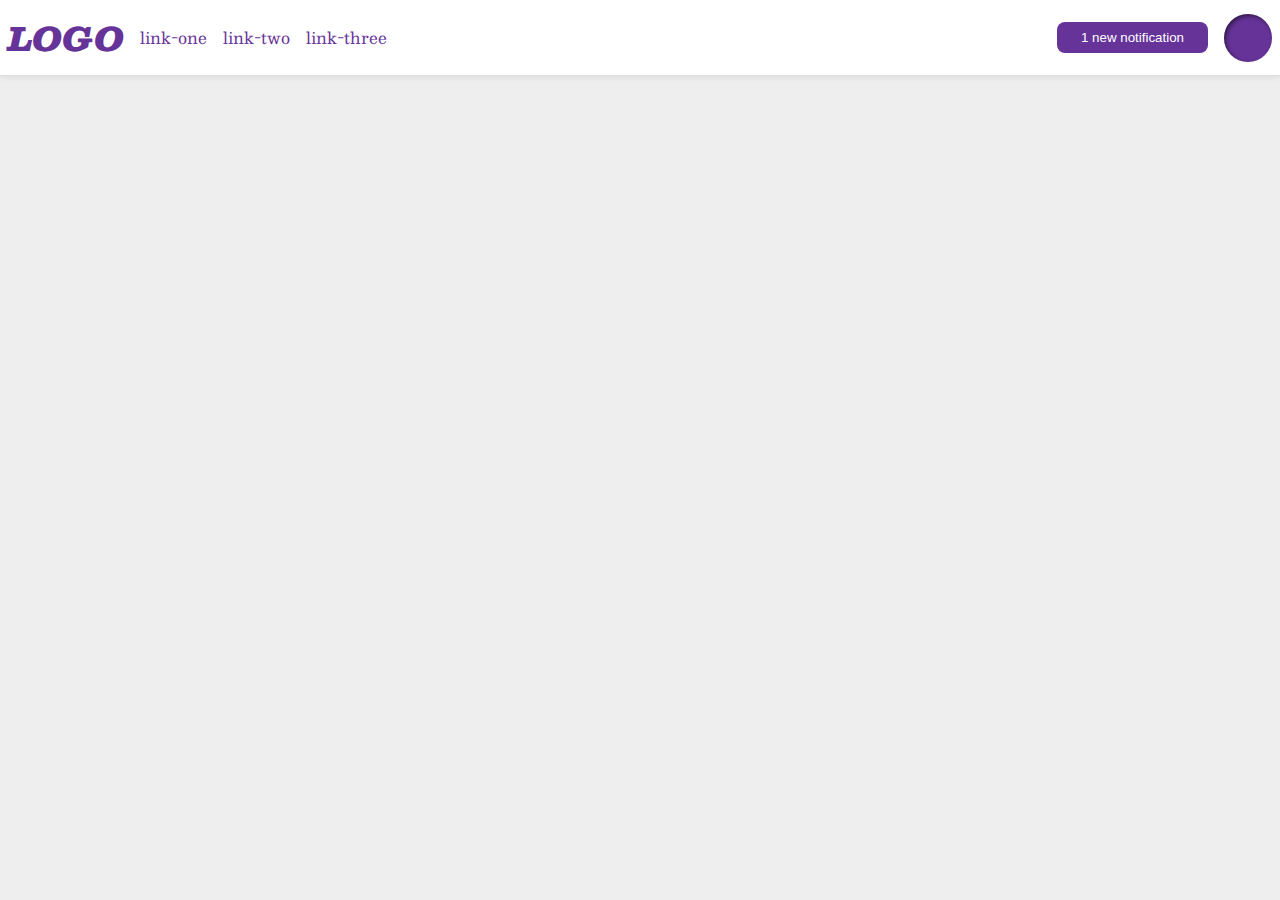
<file: foundations/flex/03-flex-header-2/index.html>
<!DOCTYPE html>
<html lang="en">
  <head>
    <meta charset="UTF-8">
    <meta http-equiv="X-UA-Compatible" content="IE=edge">
    <meta name="viewport" content="width=device-width, initial-scale=1.0">
    <title>Flex Header 2</title>
    <link rel="stylesheet" href="style.css">
  </head>
  <body>
    <div class="header">
      <div class="header-start">
        <div class="logo">
          LOGO
        </div>
        <ul class="links">
          <li><a href="https://google.com">link-one</a></li>
          <li><a href="https://google.com">link-two</a></li>
          <li><a href="https://google.com">link-three</a></li>
        </ul>
      </div>
      <div class="header-end">
        <button class="notifications">
          1 new notification
        </button>
        <div class="profile-image"></div>
      </div>
    </div>
  </body>
</html>
</file>
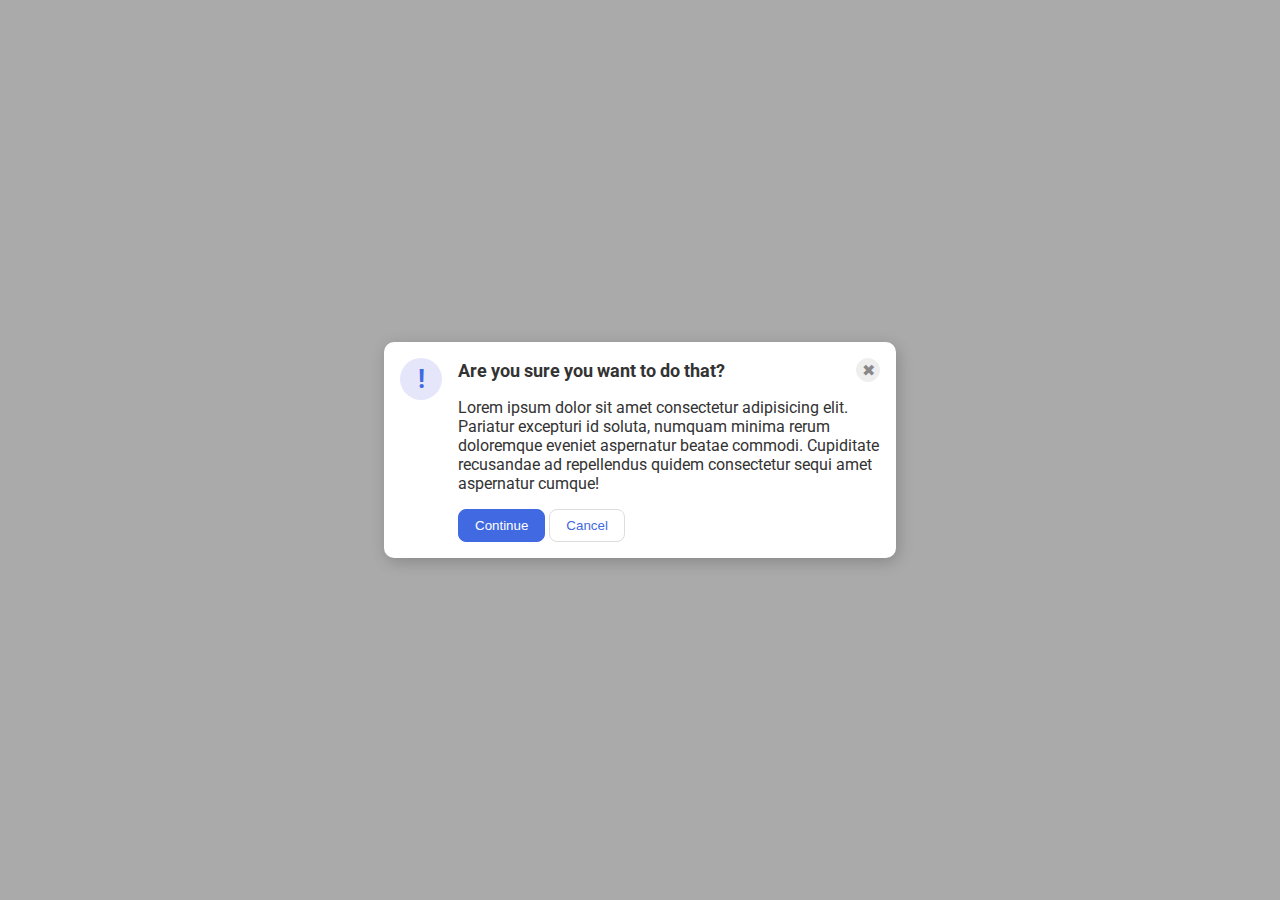
<file: foundations/flex/05-flex-modal/index.html>
<!DOCTYPE html>
<html lang="en">
  <head>
    <meta charset="UTF-8">
    <meta http-equiv="X-UA-Compatible" content="IE=edge">
    <meta name="viewport" content="width=device-width, initial-scale=1.0">
    <link rel="stylesheet" href="style.css">
    <title>Modal</title>
  </head>
  <body>
    <div class="modal">
      <div class="icon">!</div>
      <div class="container">
        <div class="header">
          Are you sure you want to do that?
          <button class="close-button">✖</button>
        </div>
        <div class="text">Lorem ipsum dolor sit amet consectetur adipisicing elit. Pariatur excepturi id soluta, numquam minima rerum doloremque eveniet aspernatur beatae commodi. Cupiditate recusandae ad repellendus quidem consectetur sequi amet aspernatur cumque!</div>
        <button class="continue">Continue</button>
        <button class="cancel">Cancel</button>
      </div>
    </div>
  </body>
</html>
</file>
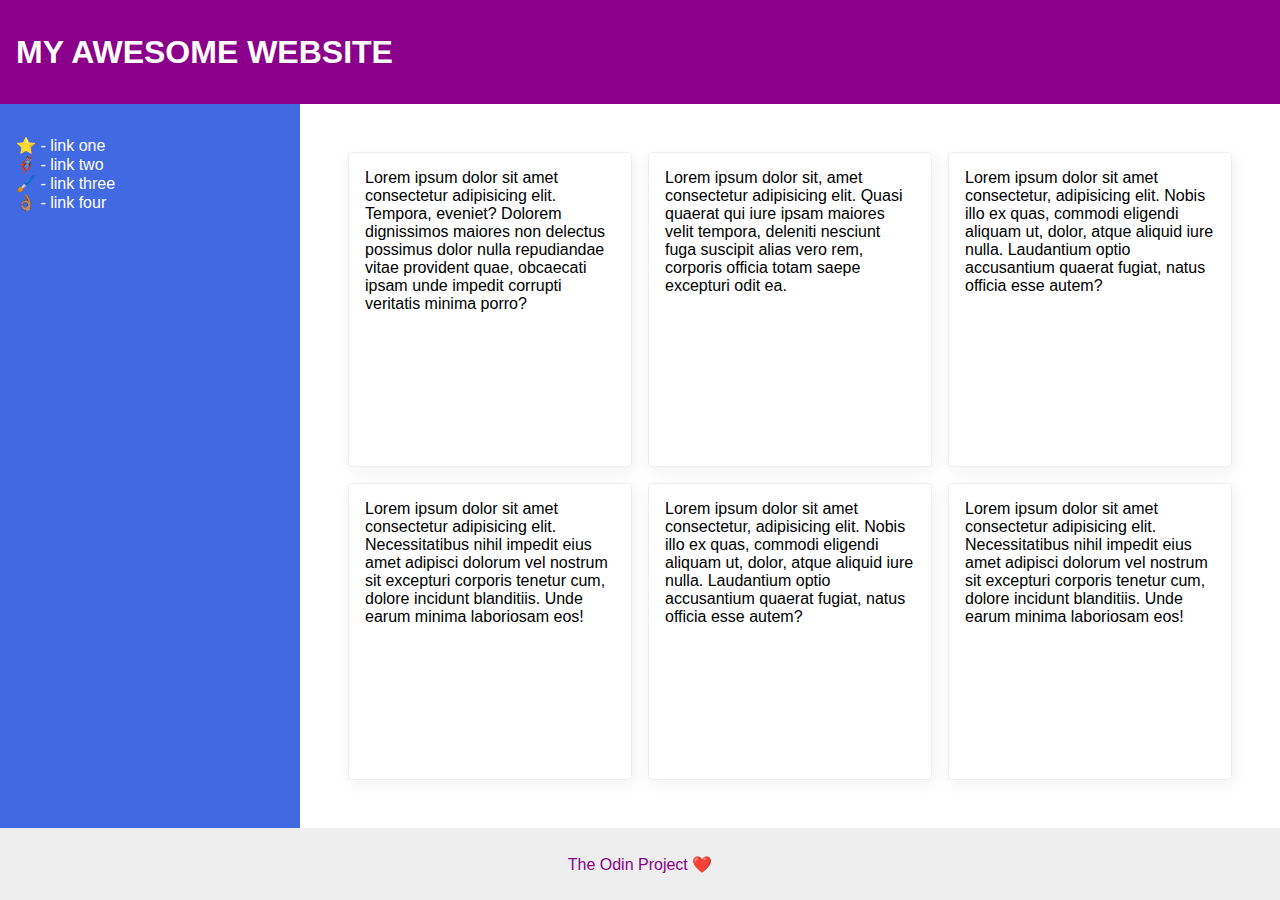
<file: foundations/flex/07-flex-layout-2/index.html>
<!DOCTYPE html>
<html lang="en">
  <head>
    <meta charset="UTF-8">
    <meta http-equiv="X-UA-Compatible" content="IE=edge">
    <meta name="viewport" content="width=device-width, initial-scale=1.0">
    <title>The Holy Grail</title>
    <link rel="stylesheet" href="style.css">
  </head>
  <body>
    <div class="header">
      MY AWESOME WEBSITE
    </div>
    <div class="content">
      <div class="sidebar">
        <ul>
          <li><a href="#">⭐ - link one</a></li>
          <li><a href="#">🦸🏽‍♂️ - link two</a></li>
          <li><a href="#">🖌️ - link three</a></li>
          <li><a href="#">👌🏽 - link four</a></li>
        </ul>
      </div>
      <div class="cards">
        <div class="card">Lorem ipsum dolor sit amet consectetur adipisicing elit. Tempora, eveniet? Dolorem dignissimos maiores non delectus possimus dolor nulla repudiandae vitae provident quae, obcaecati ipsam unde impedit corrupti veritatis minima porro?</div>
        <div class="card">Lorem ipsum dolor sit, amet consectetur adipisicing elit. Quasi quaerat qui iure ipsam maiores velit tempora, deleniti nesciunt fuga suscipit alias vero rem, corporis officia totam saepe excepturi odit ea.</div>
        <div class="card">Lorem ipsum dolor sit amet consectetur, adipisicing elit. Nobis illo ex quas, commodi eligendi aliquam ut, dolor, atque aliquid iure nulla. Laudantium optio accusantium quaerat fugiat, natus officia esse autem?</div>
        <div class="card">Lorem ipsum dolor sit amet consectetur adipisicing elit. Necessitatibus nihil impedit eius amet adipisci dolorum vel nostrum sit excepturi corporis tenetur cum, dolore incidunt blanditiis. Unde earum minima laboriosam eos!</div>
        <div class="card">Lorem ipsum dolor sit amet consectetur, adipisicing elit. Nobis illo ex quas, commodi eligendi aliquam ut, dolor, atque aliquid iure nulla. Laudantium optio accusantium quaerat fugiat, natus officia esse autem?</div>
        <div class="card">Lorem ipsum dolor sit amet consectetur adipisicing elit. Necessitatibus nihil impedit eius amet adipisci dolorum vel nostrum sit excepturi corporis tenetur cum, dolore incidunt blanditiis. Unde earum minima laboriosam eos!</div>
      </div>
    </div>
    <div class="footer">
      The Odin Project ❤️
    </div>
  </body>
</html>
</file>
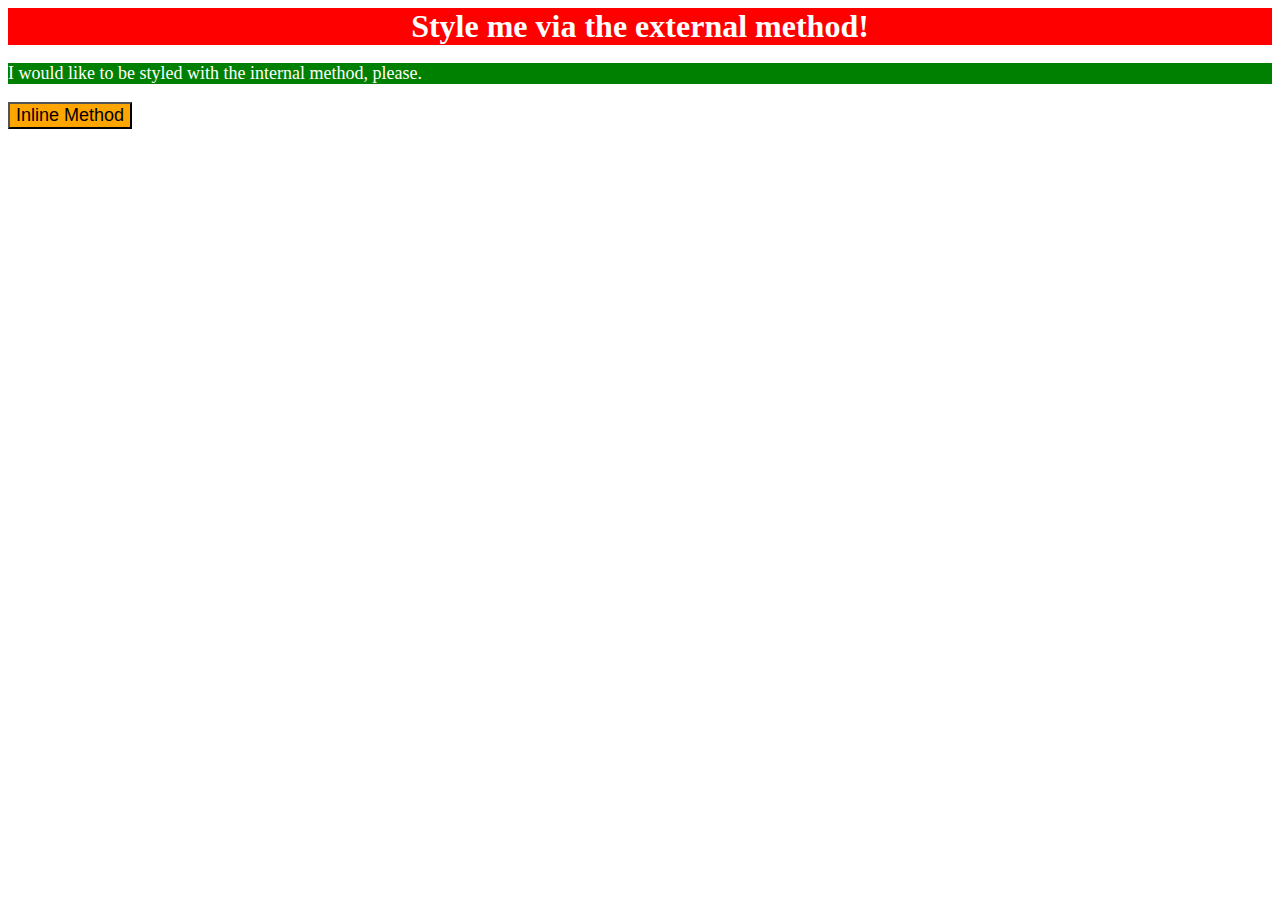
<file: foundations/intro-to-css/01-css-methods/index.html>
<!DOCTYPE html>
<html lang="en">
  <head>
    <meta charset="UTF-8">
    <meta http-equiv="X-UA-Compatible" content="IE=edge">
    <meta name="viewport" content="width=device-width, initial-scale=1.0">
    <link rel="stylesheet" href="styles.css">
    <style>
      p {
        background-color: green;
        color: white;
        font-size: 18px;
      }
    </style>
    <title>Methods for Adding CSS</title>
  </head>
  <body>
    <div>Style me via the external method!</div>
    <p>I would like to be styled with the internal method, please.</p>
    <button style="background-color :orange; font-size: 18px;">Inline Method</button>
  </body>
</html>
</file>
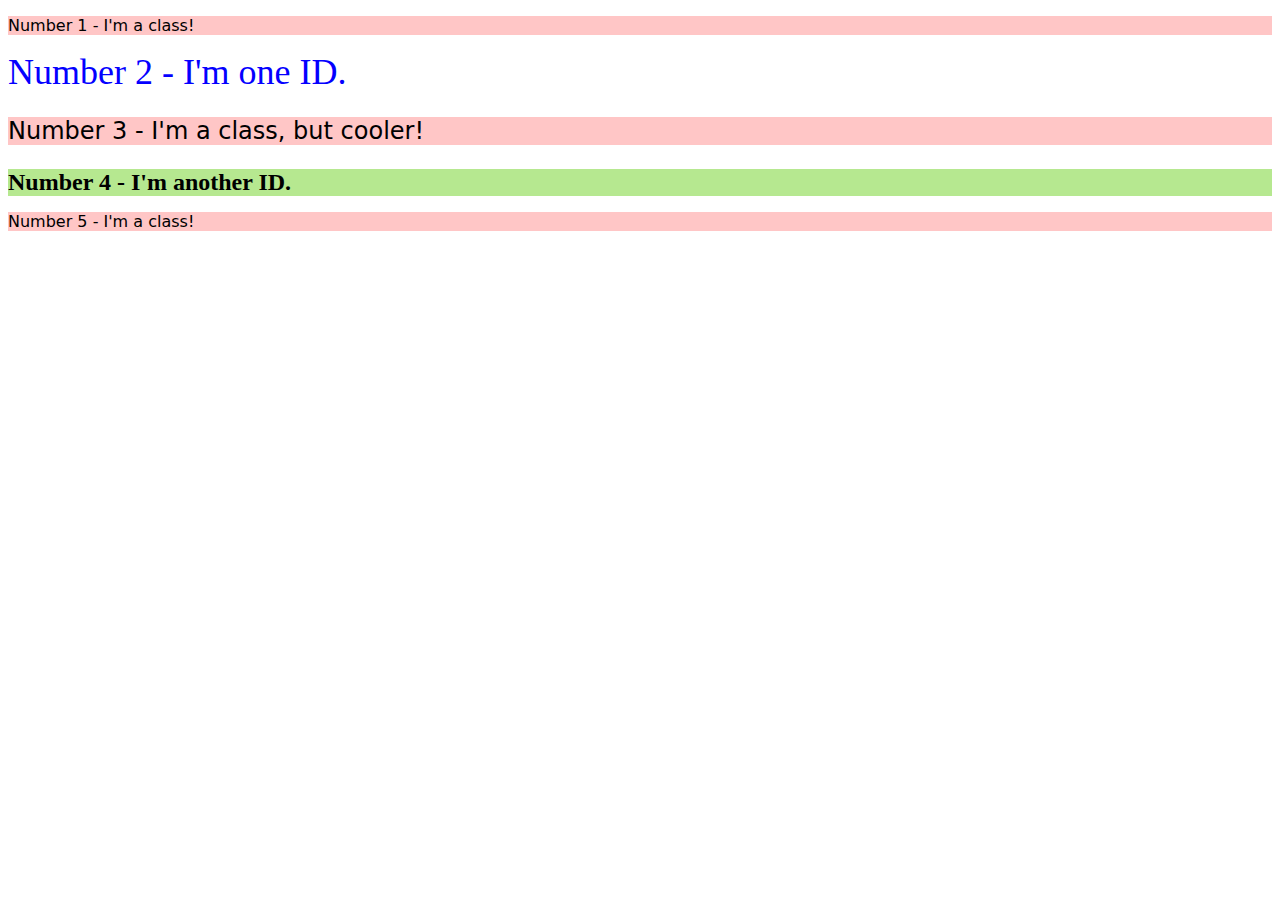
<file: foundations/intro-to-css/02-class-id-selectors/index.html>
<!DOCTYPE html>
<html lang="en">
  <head>
    <meta charset="UTF-8">
    <meta http-equiv="X-UA-Compatible" content="IE=edge">
    <meta name="viewport" content="width=device-width, initial-scale=1.0">
    <title>Class and ID Selectors</title>
    <link rel="stylesheet" href="style.css">
  </head>
  <body>
    <p class="odd">Number 1 - I'm a class!</p>
    <div id="two">Number 2 - I'm one ID.</div>
    <p class="odd font-size-24">Number 3 - I'm a class, but cooler!</p>
    <div id="four" class="font-size-24">Number 4 - I'm another ID.</div>
    <p class="odd">Number 5 - I'm a class!</p>
  </body>
</html>
</file>
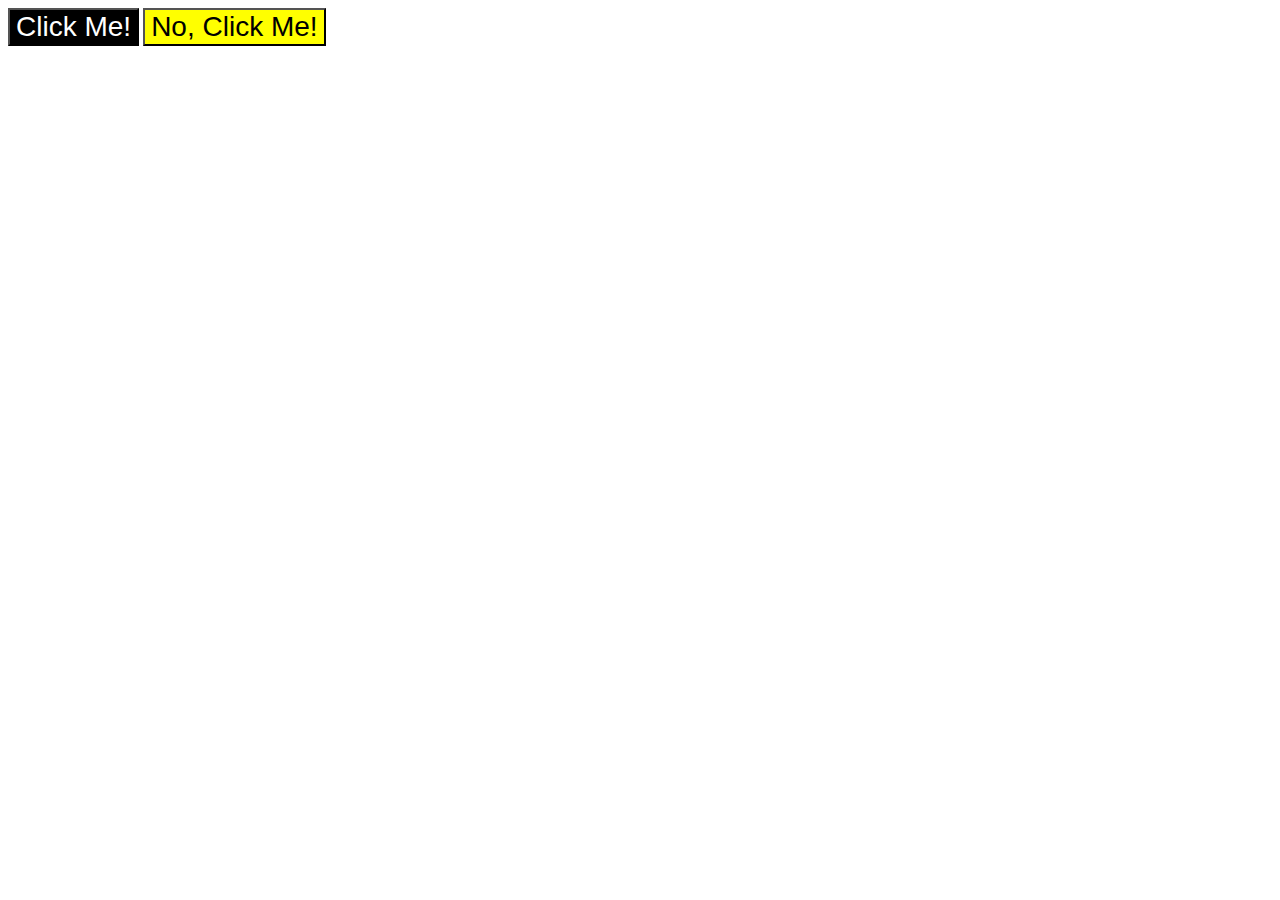
<file: foundations/intro-to-css/03-grouping-selectors/index.html>
<!DOCTYPE html>
<html lang="en">
  <head>
    <meta charset="UTF-8">
    <meta http-equiv="X-UA-Compatible" content="IE=edge">
    <meta name="viewport" content="width=device-width, initial-scale=1.0">
    <title>Grouping Selectors</title>
    <link rel="stylesheet" href="style.css">
  </head>
  <body>
    <button class="night">Click Me!</button>
    <button class="day">No, Click Me!</button>
  </body>
</html>
</file>
<file: foundations/flex/03-flex-header-2/style.css>
/* this is some magical font-importing.  
you'll learn about it later. */
@import url('https://fonts.googleapis.com/css2?family=Besley:ital,wght@0,400;1,900&display=swap');

body {
  margin: 0;
  background: #eee;
  font-family: Besley, serif;
}

.header {
  background: white;
  border-bottom: 1px solid #ddd;
  box-shadow: 0 0 8px rgba(0,0,0,.1);
  display: flex;
  align-items: center;
  justify-content: space-between;
  padding: 8px;
}

.header-start,
.header-end {
  display: flex;
  justify-content: center;
  align-items: center;
  gap: 16px;
}


.profile-image {
  background: rebeccapurple;
  box-shadow: inset 2px 2px 4px rgba(0,0,0,.5);
  border-radius: 50%;
  width: 48px;
  height: 48px;
}

.logo {
  color: rebeccapurple;
  font-size: 32px;
  font-weight: 900;
  font-style: italic;
}

button {
  border: none;
  border-radius: 8px;
  background: rebeccapurple;
  color: white;
  padding: 8px 24px;
}

a {
  /* this removes the line under our links */
  text-decoration: none;
  color: rebeccapurple;
}

ul {
  list-style-type: none;
  display: flex;
  padding: 0px;
  gap: 16px;
}
</file>
<file: foundations/flex/05-flex-modal/style.css>
@import url('https://fonts.googleapis.com/css2?family=Roboto:wght@400;700&display=swap');

html, body {
  height: 100%;
}

body {
  font-family: Roboto, sans-serif;
  margin: 0;
  background: #aaa;
  color: #333;
  /* I'll give you this one for free lol */
  display: flex;
  align-items: center;
  justify-content: center;
}

.modal {
  display: flex;
  background: white;
  width: 480px;
  border-radius: 10px;
  box-shadow: 2px 4px 16px rgba(0,0,0,.2);
  padding: 16px;
  gap: 16px;
}

.container div {
  margin-bottom: 16px;
}

.header {
  display: flex;
  justify-content: space-between;
  align-items: center;
  font-weight: bold;
  font-size: 18px;
}

.icon {
  color: royalblue;
  font-size: 26px;
  font-weight: 700;
  background: lavender;
  width: 42px;
  height: 42px;
  border-radius: 50%;
  display: flex;
  align-items: center;
  justify-content: center;
  flex-shrink: 0;
}

.close-button {
  background: #eee;
  border-radius: 50%;
  color: #888;
  font-weight: 400;
  font-size: 16px;
  height: 24px;
  width: 24px;
  display: flex;
  align-items: center;
  justify-content: center;
  border: 1px solid #eee;
  padding: 0;
}

button {
  cursor: pointer;
  padding: 8px 16px;
  border-radius: 8px;
}

button.continue {
  background: royalblue;
  border: 1px solid royalblue;
  color: white;
}

button.cancel {
  background: white;
  border: 1px solid #ddd;
  color: royalblue;
}
</file>
<file: foundations/flex/07-flex-layout-2/style.css>
body {
  display: flex;
  flex-direction: column;
  font-family: -apple-system, BlinkMacSystemFont, 'Segoe UI', Roboto, Oxygen, Ubuntu, Cantarell, 'Open Sans', 'Helvetica Neue', sans-serif;
  margin: 0;
  min-height: 100vh;
}

.header {
  display: flex;
  align-items: center;
  height: 72px;
  background: darkmagenta;
  color: white;
  font-size: 32px;
  font-weight: 900;
  padding: 16px;
}

.footer {
  display: flex;
  justify-content: center;
  align-items: center;
  height: 72px;
  background: #eee;
  color: darkmagenta;
}

.content {
  display: flex;
  flex: 1;
}

.sidebar {
  flex-shrink: 0;
  width: 300px;
  padding: 16px;
  background: royalblue;
  box-sizing: border-box;
}

ul {
  padding: 0px;
  list-style: none;
}

a {
  text-decoration: none;
  size: 24px;
  color: white;
}

.cards {
  display: flex;
  flex-wrap: wrap;
  flex: 1;
  padding: 48px;
  gap: 16px;
}

.card {
  flex: 1;
  flex-basis: 200px;
  padding: 16px;
  border: 1px solid #eee;
  box-shadow: 2px 4px 16px rgba(0,0,0,.06);
  border-radius: 4px;
}
</file>
<file: foundations/intro-to-css/01-css-methods/styles.css>
div {
    background-color: red;
    color: white;
    font-size: 32px;
    font-weight: bold;
    text-align: center;  
}
</file>
<file: foundations/intro-to-css/02-class-id-selectors/style.css>
.odd {
    background-color: #ffc6c6;
    font-family: "Verdana", "DejaVu Sans", sans-serif;
}

#two {
    color: #0400ff;
    font-size: 36px;
}

.font-size-24 {
    font-size: 24px;
}

#four {
    background-color: #b6e890;
    font-weight: bold;
}
</file>
<file: foundations/intro-to-css/03-grouping-selectors/style.css>
.night {
    background-color: rgb(0, 0, 0);
    color: hsl(100, 100%, 100%);
}

.day {
    background-color: #ffff00;
}

.night,
.day {
    font-size: 28px;
    font-family: Helvetica, "Times New Roman", sans-serif;
}
</file>
